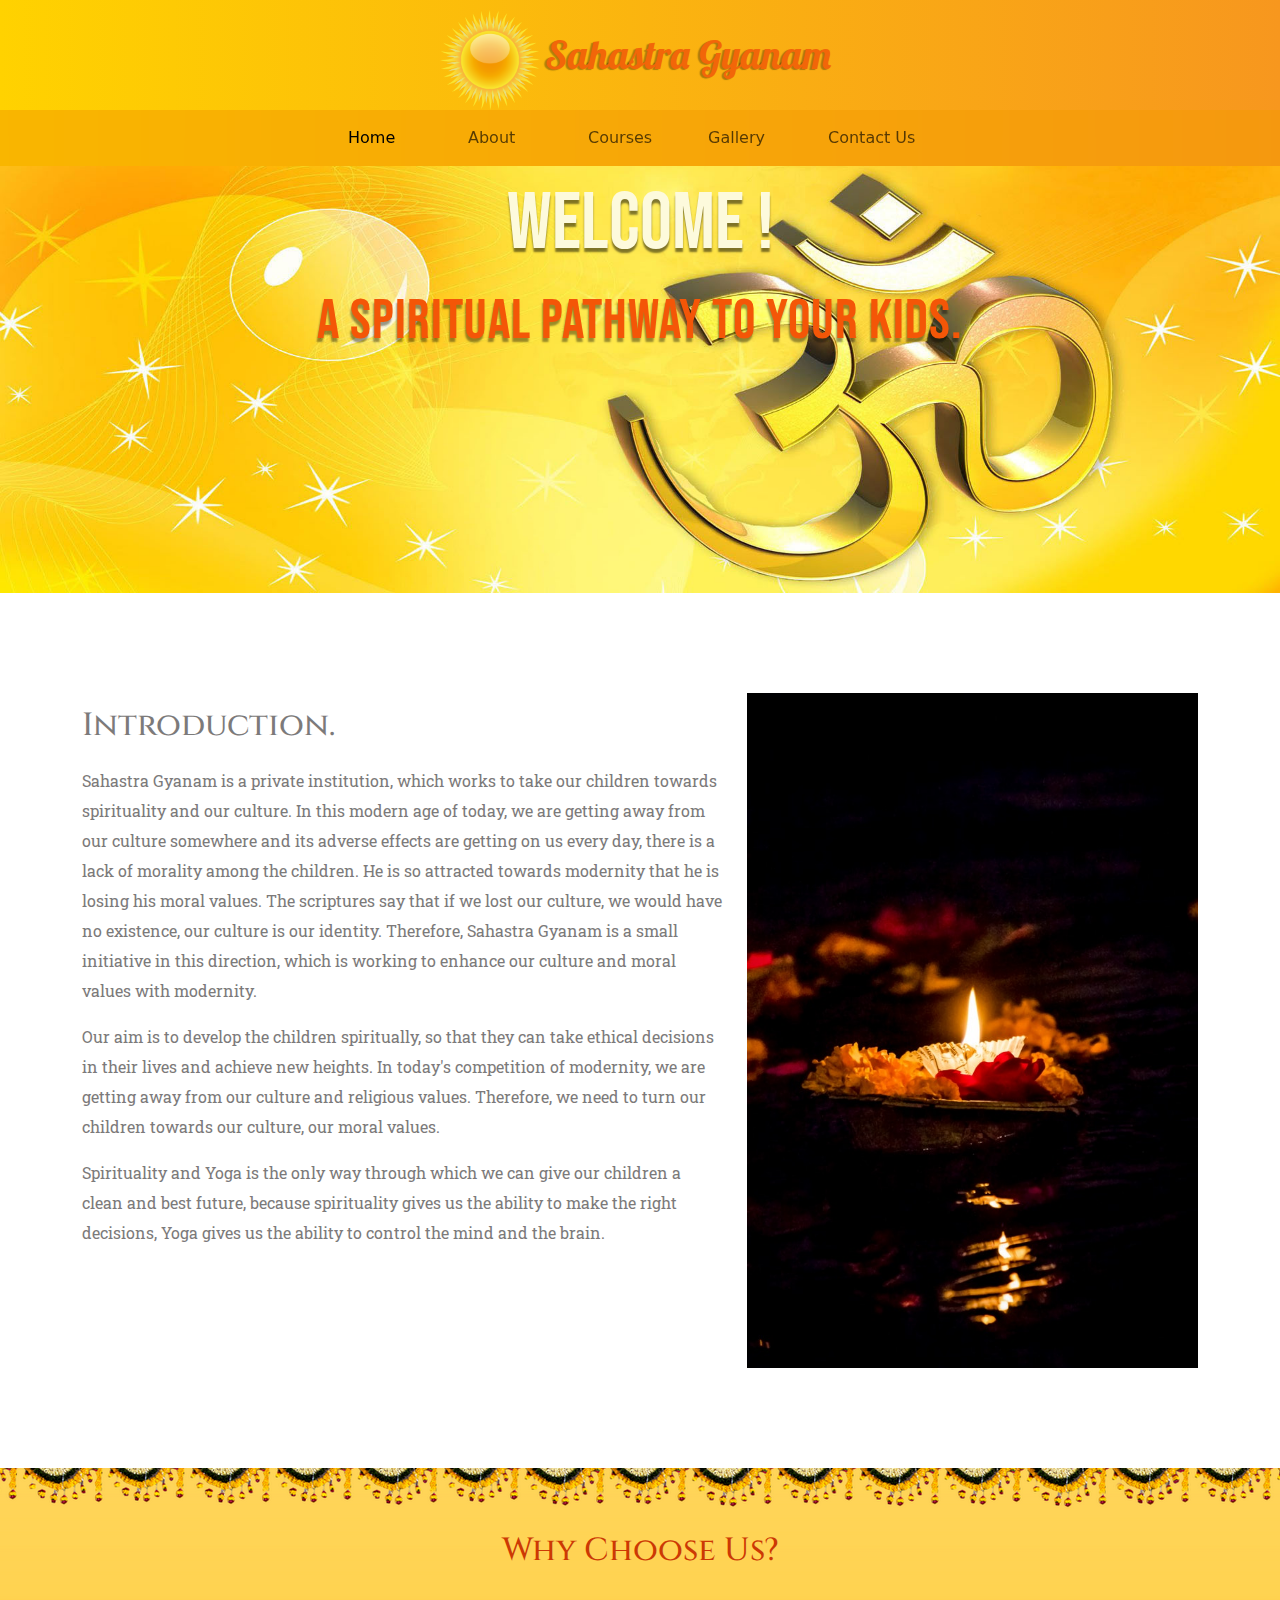
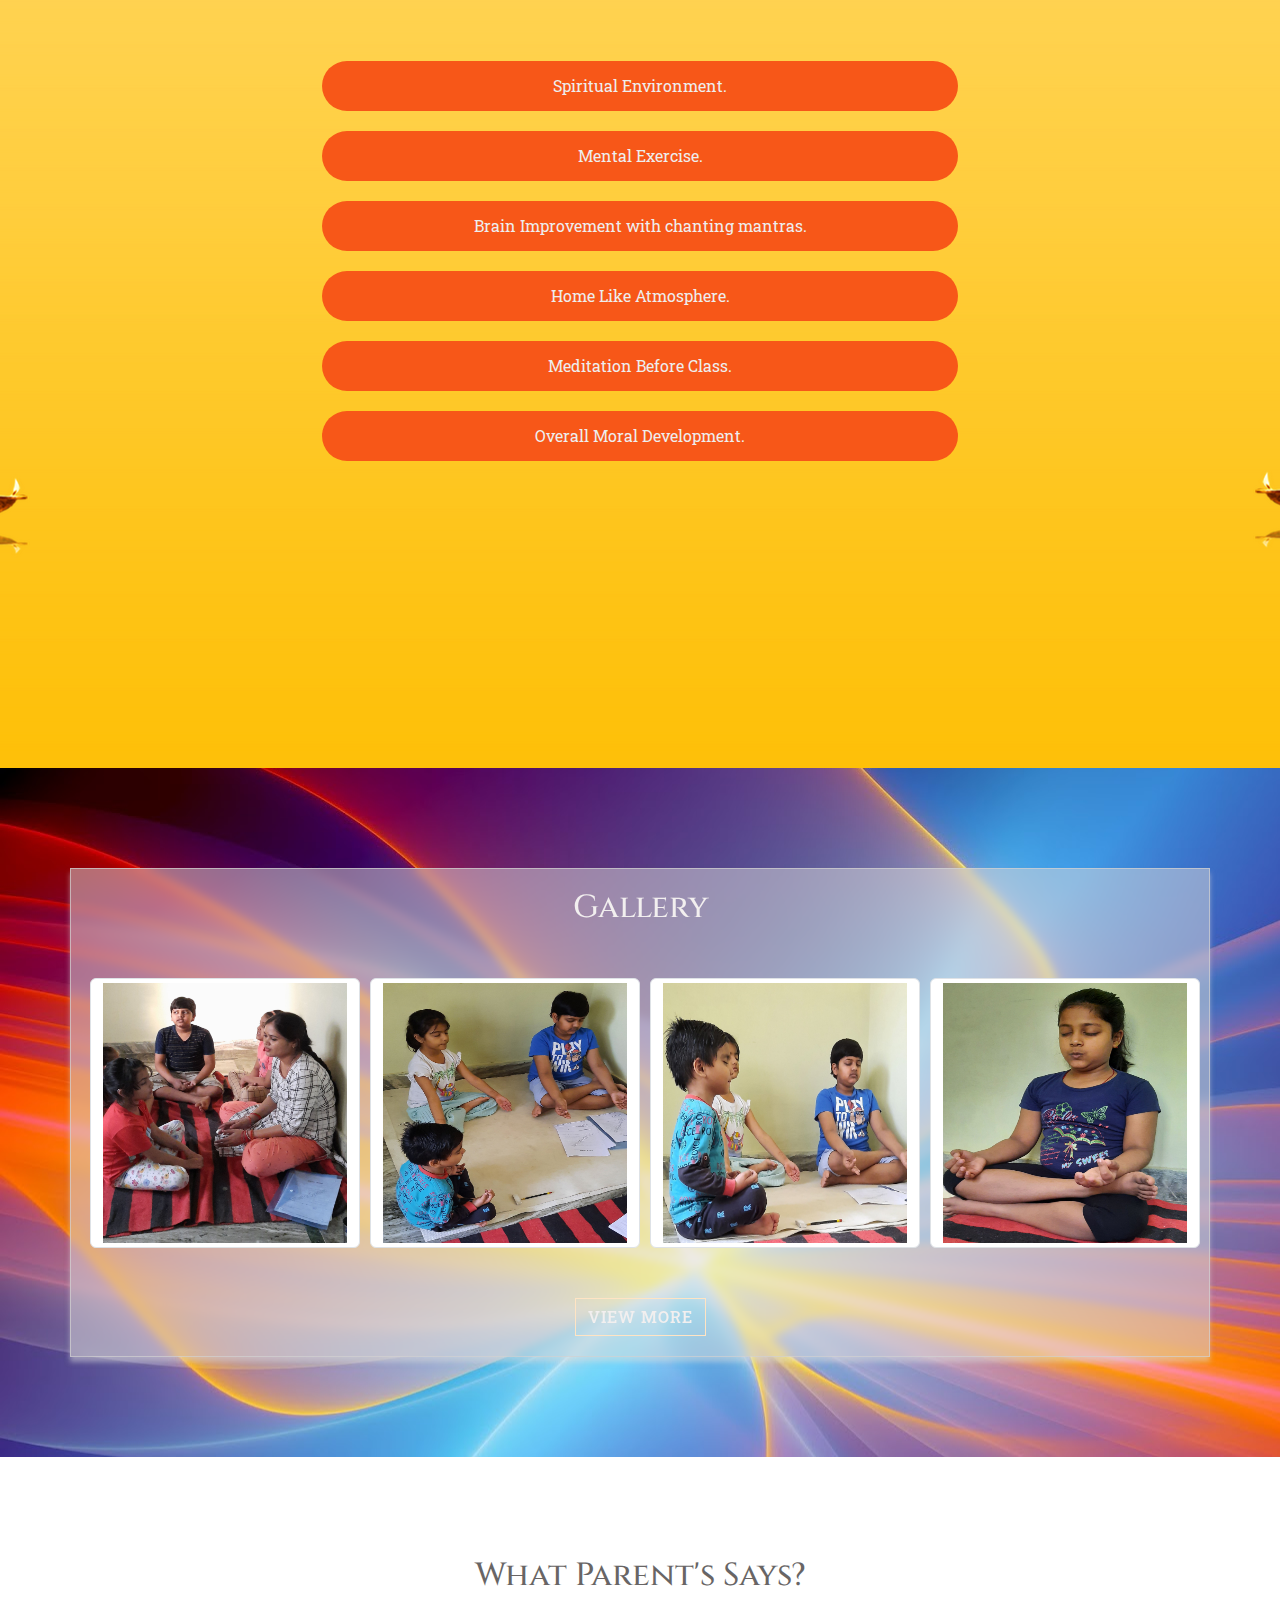
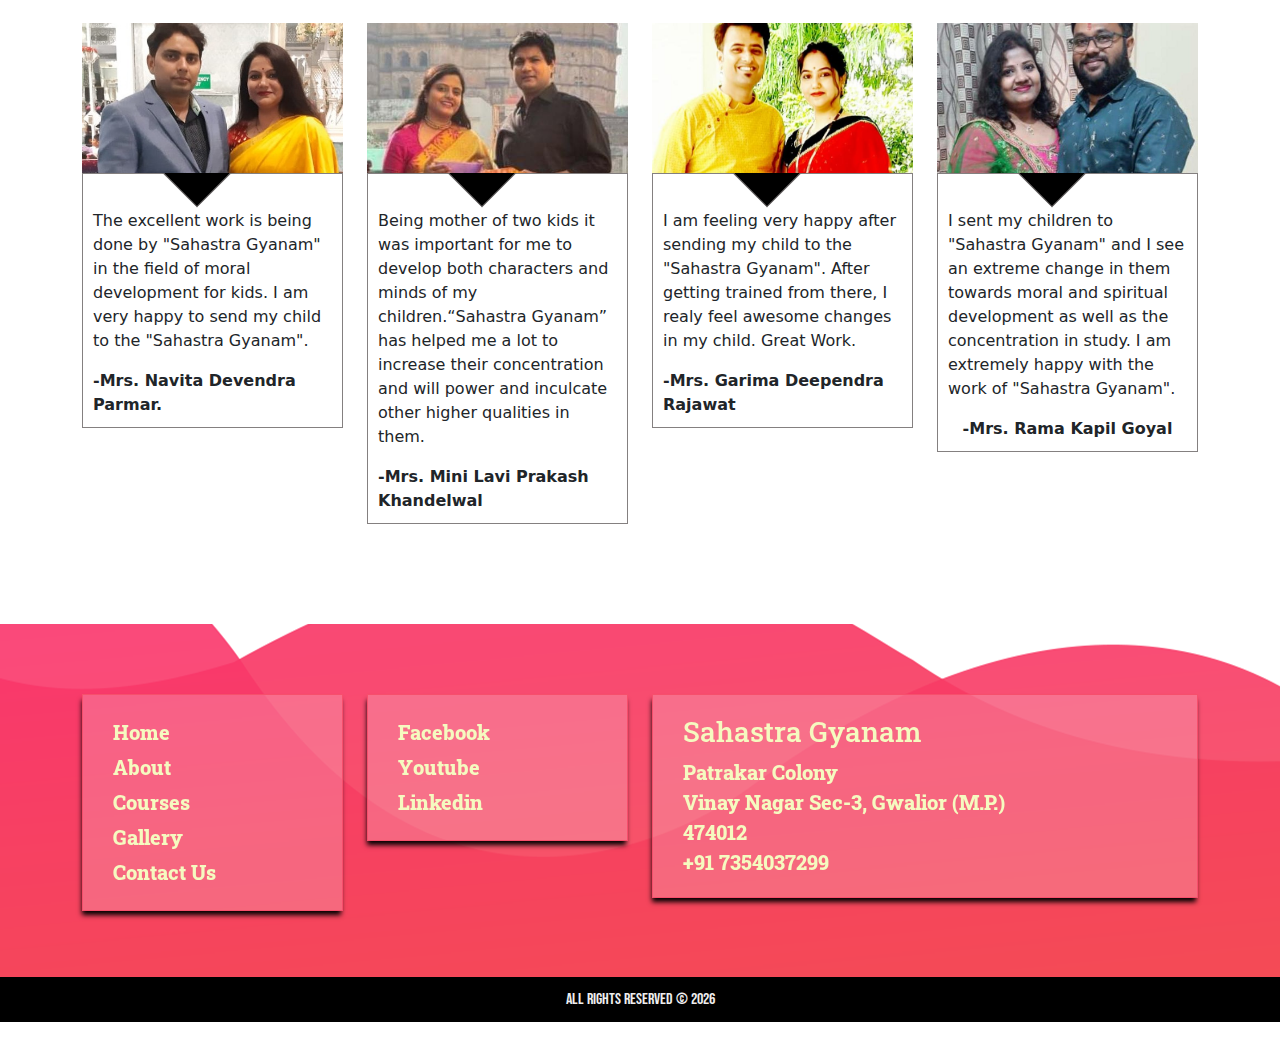
<file: index.html>
<html lang="en">
  <head>
    <meta charset="utf-8">
    <meta name="viewport" content="width=device-width, initial-scale=1">
    <meta name="description" content="">
    <meta name="author" content="DUinfotech, Dharmendra Singh Kushwah, and Bootstrap contributors">
    <meta name="generator" content="Hugo 0.80.0">
    <title>Sahastra Gyanam</title>
    <!--bootstrap stylesheet -->
    <link href="https://cdn.jsdelivr.net/npm/bootstrap@5.0.0-beta2/dist/css/bootstrap.min.css" rel="stylesheet">

    <!-- Custom style -->
    <link rel="stylesheet" href="css/style.css">
</head>
<body onclick="myFunction();">
<header class="head-top">
<div class="container-fluid px-0">
    <div class="logo d-flex justify-content-center">
        <img src="img/logo.png" class="img-fluid">
        <h1>Sahastra Gyanam</h1>
    </div>
<!-- Navbar -->
<nav class="navbar navbar-expand-lg navbar-light bg-glass">
  <div class="container-fluid justify-content-center">
    <button class="navbar-toggler" type="button" data-bs-toggle="collapse" data-bs-target="#navbarSupportedContent" aria-controls="navbarSupportedContent" aria-expanded="false" aria-label="Toggle navigation">
      <span class="navbar-toggler-icon"></span>
    </button>
    <div class="collapse navbar-collapse" id="navbarSupportedContent">
      <ul class="navbar-nav me-auto mb-2 mb-lg-0 justify-content-center">
        <li class="nav-item">
          <a class="nav-link active" aria-current="page" href="#">Home</a>
        </li>
        <li class="nav-item">
          <a class="nav-link" href="#">About</a>
        </li>
        <li class="nav-item">
          <a class="nav-link" href="#">Courses</a>
        </li>
        <li class="nav-item">
          <a class="nav-link" href="#">Gallery</a>
        </li>
        <li class="nav-item">
          <a class="nav-link" href="#">Contact Us</a>
        </li>

        </ul>
      
    </div>
  </div>
</nav>


<!-- Navbar End -->
</div>
 </header>
 <!-- Banner -->
 <section class="banner">
    <div class="img-banner">
    <img src="img/om.jpg" class="img-fluid"> 
    <div class="banner-text">
         <h1>Welcome !</h1>           
         <p>A Spiritual Pathway to your kids.</p>
     </div>        
    </div>
           
</div>
 </section> 
 <!-- Banner End -->
 <section class="main-content">
     <div class="container">
        <div class="row">
            <div class="col-md-7 col-sm-5 col-xs-7">
                <h2>Introduction.</h2>
                <p>Sahastra Gyanam is a private institution, which works to take our children towards spirituality and our culture. In this modern age of today, we are getting away from our culture somewhere and its adverse effects are getting on us every day, there is a lack of morality among the children. He is so attracted towards modernity that he is losing his moral values. The scriptures say that if we lost our culture, we would have no existence, our culture is our identity. Therefore, Sahastra Gyanam is a small initiative in this direction, which is working to enhance our culture and moral values ​​with modernity.</p>
                <p>Our aim is to develop the children spiritually, so that they can take ethical decisions in their lives and achieve new heights. In today's competition of modernity, we are getting away from our culture and religious values. Therefore, we need to turn our children towards our culture, our moral values.</p>
                <p>Spirituality and Yoga is the only way through which we can give our children a clean and best future, because spirituality gives us the ability to make the right decisions, Yoga gives us the ability to control the mind and the brain.</p>
            </div>
            <div class="col-md-5">
                <img src="img/bg-1.jpg" class="img-fluid">
            </div>
        </div>
     </div>
 </section>
 <section class="why-us">
    <div class="container justify-content-center">
        <h2>Why Choose Us?</h2>
        <div class="row  justify-content-center">
            <div class="col-md-8">
              <ul class=" ">
                  <li>Spiritual Environment.</li>
                  <li>Mental Exercise.</li>
                  <li>Brain Improvement with chanting mantras.</li>
                  <li>Home Like Atmosphere.</li>
                  <li>Meditation Before Class.</li>
                  <li>Overall Moral Development.</li>
              </ul>  
            </div>
           
        </div>
    </div>
     
 </section>

 <section class="img-gallery">
  <div class="container justify-content-center">
    <h2>Gallery</h2>
    <div class="row justify-content-center">
      <img src="img/1.jpg" class="img-thumbnail">
      <img src="img/2.jpg" class="img-thumbnail">
      <img src="img/3.jpg" class="img-thumbnail">
      <img src="img/4.jpg" class="img-thumbnail">
    </div>
    <div class="view-btn">
    <a href="#" class="btn">View More</a>  
    </div>
    

  </div> 
      
 </section>
<section class="parents">
  <h2>What Parent's Says?</h2>
  <div class="container">
    <div class="row">
      <div class="col-md-3 op-card">
        <div class="parent-img">
         <img src="img/navita.jpeg"> 
        </div>
        <div class="parent-op">
          <p>The excellent work is being done by "Sahastra Gyanam" in the field of moral development for kids. I am very happy to send my child to the "Sahastra Gyanam".</p>
          <strong>-Mrs. Navita Devendra Parmar.</strong>

        </div>
      </div>

      <div class="col-md-3 op-card">
        <div class="parent-img">
         <img src="img/mini.jpeg"> 
        </div>
        <div class="parent-op">
          <p>Being mother of two kids it was important  for me to develop both characters and minds of my children.<q>Sahastra Gyanam</q> has helped me a lot to increase their concentration  and will power and inculcate other higher qualities in them.</p>
          <strong>-Mrs. Mini Lavi Prakash Khandelwal</strong>
        </div>
      </div>

      <div class="col-md-3 op-card">
        <div class="parent-img">
         <img src="img/soni.jpeg"> 
        </div>
        <div class="parent-op">
          <p>I am feeling very happy after sending my child to the "Sahastra Gyanam". After getting trained from there, I realy feel awesome changes in my child. Great Work.</p>
          <strong>-Mrs. Garima Deependra Rajawat</strong>
        </div>
      </div>

      <div class="col-md-3 op-card">
        <div class="parent-img">
         <img src="img/rama.jpeg"> 
        </div>
        <div class="parent-op">
          <p>I sent my children to "Sahastra Gyanam" and I see an extreme change in them towards moral and spiritual development as well as the concentration in study. I am extremely happy with the work of "Sahastra Gyanam".</p>
          <strong>-Mrs. Rama Kapil Goyal</strong>
        </div>
      </div>

    </div>

  </div>
</section>
<section class="footer">
  <div class="container">
    <div class="row">
      <div class="col-md-3">
      <ul>
        <li><a href="index.html">Home</a></li>
        <li><a href="about.html">About</a></li>
        <li><a href="course.html">Courses</a></li>
        <li><a href="gallery.html">Gallery</a></li>
        <li><a href="contact.html">Contact Us</a></li>
      </ul>
      </div>

      <div class="col-md-3">
      <div class="sci">
        <ul>
         <li><a href="#">Facebook</a></li>
        <li><a href="#">Youtube</a></li>
        <li><a href="#">Linkedin</a></li>
        </ul>
      </div>
      </div>

      <div class="col-md-6">
      <div class="Contact">
        <ul>
        <li><h3>Sahastra Gyanam</h3></li>
        <li>Patrakar Colony</li>
        <li>Vinay Nagar Sec-3, Gwalior (M.P.)</li>
        <li>474012</li>
        <li>+91 7354037299</li>
        </ul>
      </div>
      </div>

    </div>
   </div>
</section>
<section class="base-foot">
  <div class="container">
    <p>All Rights Reserved &copy <span id="year"></span></p>
  </div>
  <div class="Audio" style="display: none;">
    
   <iframe src="img/bgSound.mp3" type="audio/mp3" id="audio" style="display:none"></iframe>

  </div>
</section>
<script src="https://cdn.jsdelivr.net/npm/@popperjs/core@2.6.0/dist/umd/popper.min.js"></script>
<script src="https://cdn.jsdelivr.net/npm/bootstrap@5.0.0-beta2/dist/js/bootstrap.min.js"></script>
<script>
    document.getElementById("year").innerHTML = new Date().getFullYear();
</script>
<script type="text/javascript">
  function myFunction()
  {
    var x = document.getElementById("audio");
    x.play();
  } 
</script>
    <!-- Java Script-->
</body>
</html>
</file>
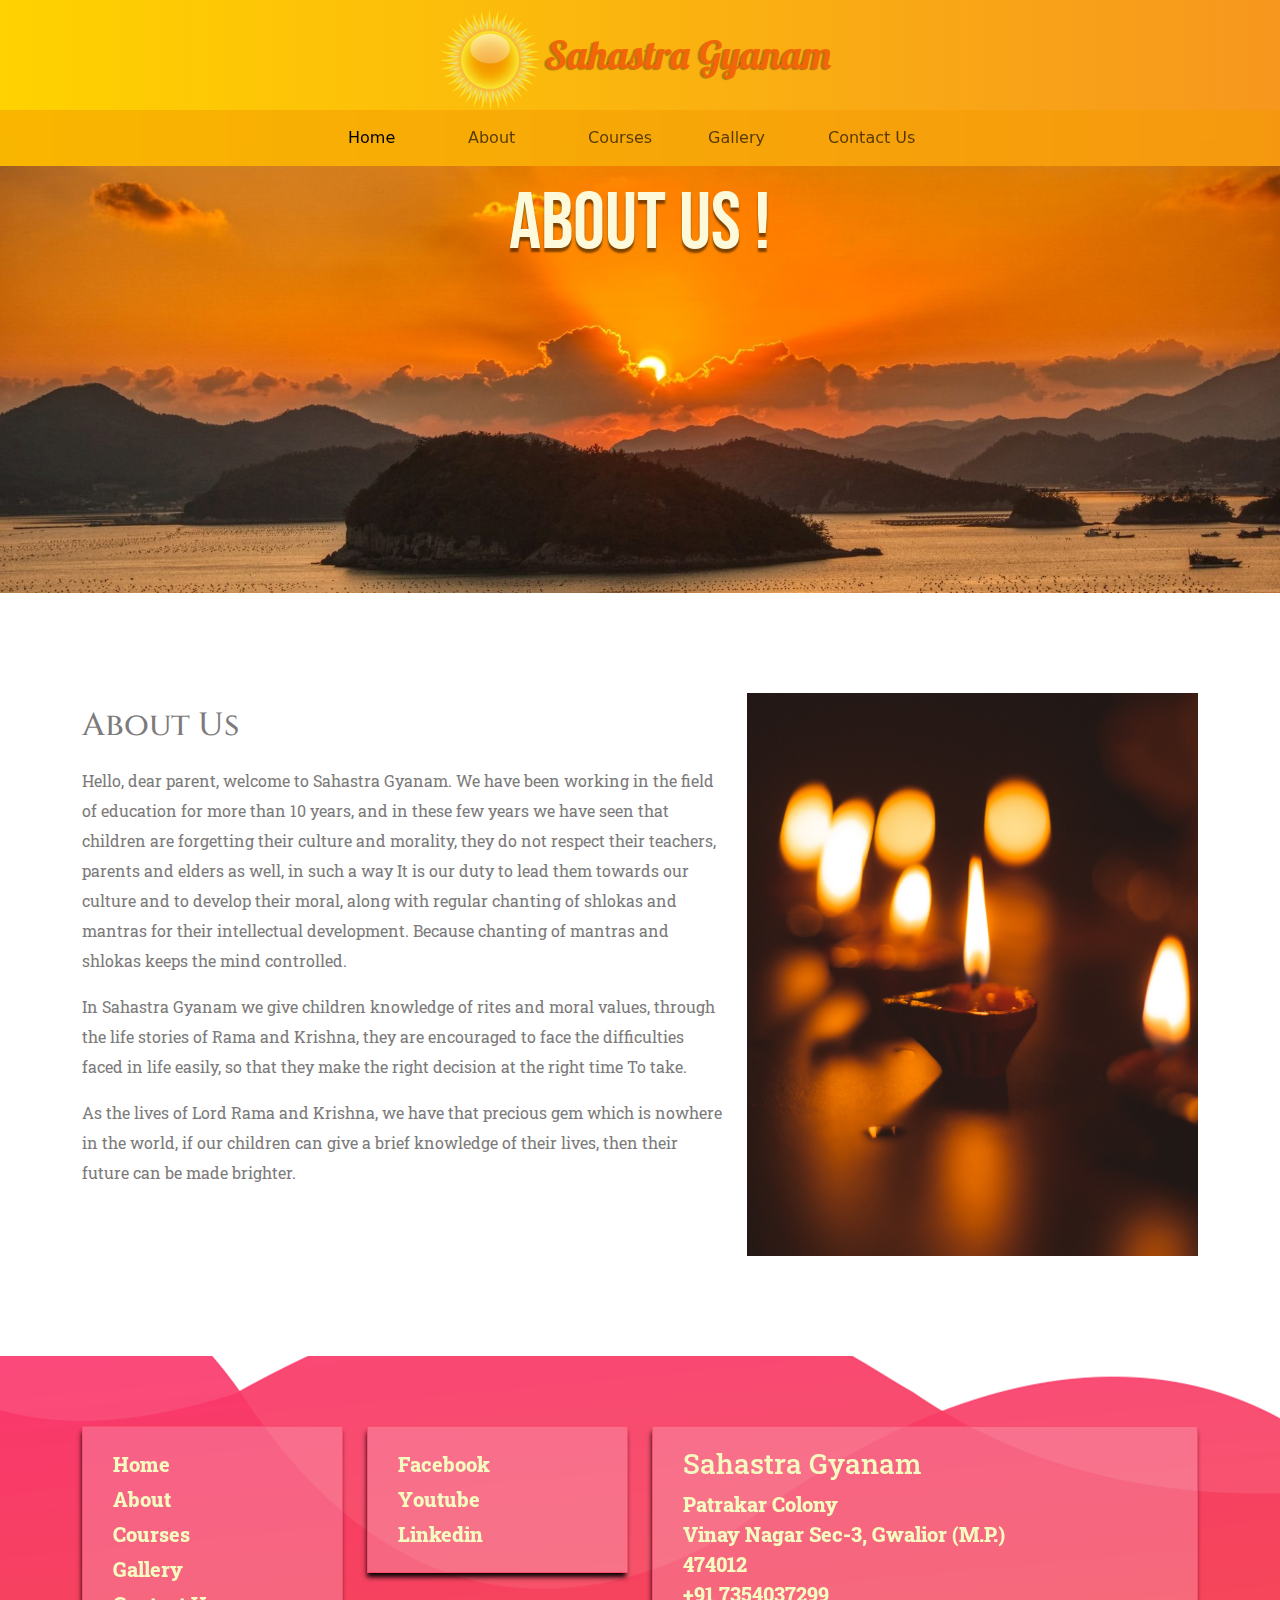
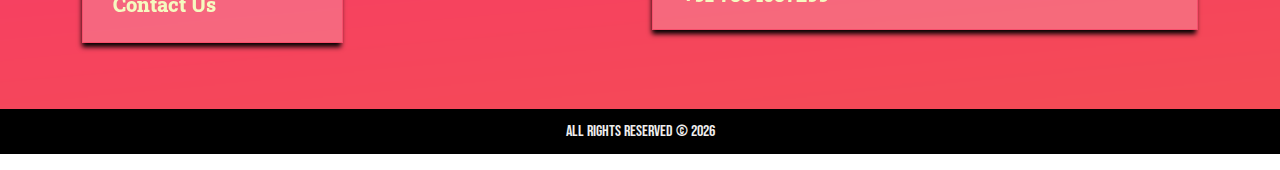
<file: about.html>
<html lang="en">
  <head>
    <meta charset="utf-8">
    <meta name="viewport" content="width=device-width, initial-scale=1">
    <meta name="description" content="">
    <meta name="author" content="DUinfotech, Dharmendra Singh Kushwah, and Bootstrap contributors">
    <meta name="generator" content="Hugo 0.80.0">
    <title>Sahastra Gyanam</title>
    <!--bootstrap stylesheet -->
    <link href="https://cdn.jsdelivr.net/npm/bootstrap@5.0.0-beta2/dist/css/bootstrap.min.css" rel="stylesheet">

    <!-- Custom style -->
    <link rel="stylesheet" href="css/style.css">
</head>
<body>
<header class="head-top">
<div class="container-fluid px-0">
    <div class="logo d-flex justify-content-center">
        <img src="img/logo.png" class="img-fluid">
        <h1>Sahastra Gyanam</h1>
    </div>
<!-- Navbar -->
<nav class="navbar navbar-expand-lg navbar-light bg-glass">
  <div class="container-fluid justify-content-center">
    <button class="navbar-toggler" type="button" data-bs-toggle="collapse" data-bs-target="#navbarSupportedContent" aria-controls="navbarSupportedContent" aria-expanded="false" aria-label="Toggle navigation">
      <span class="navbar-toggler-icon"></span>
    </button>
    <div class="collapse navbar-collapse" id="navbarSupportedContent">
      <ul class="navbar-nav me-auto mb-2 mb-lg-0 justify-content-center">
        <li class="nav-item">
          <a class="nav-link active" aria-current="page" href="index.html">Home</a>
        </li>
        <li class="nav-item">
          <a class="nav-link" href="about.html">About</a>
        </li>
        <li class="nav-item">
          <a class="nav-link" href="course.html">Courses</a>
        </li>
        <li class="nav-item">
          <a class="nav-link" href="gallery.html">Gallery</a>
        </li>
        <li class="nav-item">
          <a class="nav-link" href="contact.html">Contact Us</a>
        </li>

        </ul>
      
    </div>
  </div>
</nav>


<!-- Navbar End -->
</div>
 </header>
 <!-- Banner -->
 <section class="banner">
    <div class="img-banner">
    <img src="img/about.jpg" class="img-fluid"> 
    <div class="banner-text">
         <h1>About Us !</h1>           
        
     </div>        
    </div>
           
</div>
 </section> 
 <!-- Banner End -->
 <section class="main-content">
     <div class="container">
        <div class="row">
            <div class="col-md-7 col-sm-5 col-xs-7">
                <h2>About Us</h2>
                <p>Hello, dear parent, welcome to Sahastra Gyanam. We have been working in the field of education for more than 10 years, and in these few years we have seen that children are forgetting their culture and morality, they do not respect their teachers, parents and elders as well, in such a way It is our duty to lead them towards our culture and to develop their moral, along with regular chanting of shlokas and mantras for their intellectual development. Because chanting of mantras and shlokas keeps the mind controlled.</p>
                <p>
                  In Sahastra Gyanam we give children knowledge of rites and moral values, through the life stories of Rama and Krishna, they are encouraged to face the difficulties faced in life easily, so that they make the right decision at the right time To take.
                </p>
                <p>
                  As the lives of Lord Rama and Krishna, we have that precious gem which is nowhere in the world, if our children can give a brief knowledge of their lives, then their future can be made brighter. 
                </p>
            </div>
            <div class="col-md-5">
                <img src="img/about-main.jpg" class="img-fluid">
            </div>
        </div>
     </div>
 </section>
 
<section class="footer">
  <div class="container">
    <div class="row">
      <div class="col-md-3">
      <ul>
        <li><a href="index.html">Home</a></li>
        <li><a href="about.html">About</a></li>
        <li><a href="course.html">Courses</a></li>
        <li><a href="gallery.html">Gallery</a></li>
        <li><a href="contact.html">Contact Us</a></li>
      </ul>
      </div>

      <div class="col-md-3">
      <div class="sci">
        <ul>
         <li><a href="#">Facebook</a></li>
        <li><a href="#">Youtube</a></li>
        <li><a href="#">Linkedin</a></li>
        </ul>
      </div>
      </div>

      <div class="col-md-6">
      <div class="Contact">
        <ul>
        <li><h3>Sahastra Gyanam</h3></li>
        <li>Patrakar Colony</li>
        <li>Vinay Nagar Sec-3, Gwalior (M.P.)</li>
        <li>474012</li>
        <li>+91 7354037299</li>
        </ul>
      </div>
      </div>

    </div>
   </div>
</section>

<section class="base-foot">
  <div class="container">
    <p>All Rights Reserved &copy <span id="year"></span></p>
  </div>
  <div class="Audio" style="display: none;">
    
   <audio id="audio">
  
  <source src="img/bgSound.mp3" type="audio/mpeg">
  Your browser does not support the audio element.
</audio>

  </div>
</section>
<script src="https://cdn.jsdelivr.net/npm/@popperjs/core@2.6.0/dist/umd/popper.min.js"></script>
<script src="https://cdn.jsdelivr.net/npm/bootstrap@5.0.0-beta2/dist/js/bootstrap.min.js"></script>
<script>
    document.getElementById("year").innerHTML = new Date().getFullYear();
</script>

    <!-- Java Script-->
</body>
</html>
</file>
<file: css/style.css>
@import url('https://fonts.googleapis.com/css2?family=Lobster&display=swap');
@import url('https://fonts.googleapis.com/css2?family=Bebas+Neue&display=swap');
@import url('https://fonts.googleapis.com/css2?family=Cinzel:wght@800&display=swap');
@import url('https://fonts.googleapis.com/css2?family=Cinzel:wght@800&family=Roboto+Slab&display=swap');
*
{
	margin:0;
	padding:0;
	box-sizing: border-box;
}
.head-top
{
	width: 100%;
	padding-top: 10px;
	padding-bottom: 0px;
	background: #F7971E;  /* fallback for old browsers */
background: -webkit-linear-gradient(to right, #FFD200, #F7971E);  /* Chrome 10-25, Safari 5.1-6 */
background: linear-gradient(to right, #FFD200, #F7971E); /* W3C, IE 10+/ Edge, Firefox 16+, Chrome 26+, Opera 12+, Safari 7+ */

}
.logo
{
	position: relative;
	display: inline-block;
}
.logo img
{
	width: 100px;
}
.logo h1
{
	padding:20px 10px 0px 5px;
	font-family: 'Lobster', cursive;
	color:#f26609;
	text-shadow: -2px 1px 1px rgba(0,0,0,0.3);
}
.navbar ul
{
width:100%;	
}
.navbar ul .nav-item
{
	width:120px;
}
.bg-glass
{
	background:rgba(244, 154, 0,0.5);
	backdrop-filter:blur(10px);
}
.banner
{
	display: block;
	position: relative;
}
.banner .img-banner
{
	position: relative;
	width: 100%;
}
.banner .img-banner .banner-text
{
	position: absolute;
	width: 100%;
	top: 0;
	left: 0;
	display:  flex;
	justify-content: center;
	align-items: center;
	flex-direction: column;
	padding:10px;
	//border:1px solid black
}
.banner .banner-text h1
{
	font-family: 'Bebas Neue', cursive;
	font-size: 5rem;
	color: rgb(253, 250, 220);
	text-shadow: 0px 4px 2px rgba(0,0,0,0.5);
}
.banner .banner-text p
{
	font-size: 3.5rem;
	font-family: 'Bebas Neue', cursive;
	color: rgb(244, 86, 7);
	text-shadow:-1px 4px 2px rgba(0,0,0,0.4);
	letter-spacing: 1px;
}
.main-content
{
	position: relative;
	display: block;
	width: 100%;
	padding:100px 10px 100px 10px;
	
	}
.main-content h2
{
	line-height: 65px;
    font-family: 'Cinzel', serif;	
	  color:#7c7a7a; 
}
.main-content p
{
	font-family: 'Roboto Slab', serif;
	color:#7c7a7a;
	line-height: 30px;
}
.why-us
{
	display: block;
	padding: 50px;
	background:url("../img/bg-1.png") no-repeat top center;
	background-size: cover;
	min-height:100vh;
}
.why-us h2
{
    line-height: 65px;
    font-family: 'Cinzel', serif;	
	  color:#cc3904;
	text-align: center;
	}
.why-us ul
{
	padding: 50px;
	
	list-style-type: none;
	
}
.why-us ul li
{
 text-align: center;
	font-family: 'Roboto Slab', serif;
	color:#EEE;
	line-height: 50px;
	padding: 5x;
	margin-top: 20px;
	background-color:  #f75718;
	border-radius: 100px;
}
.img-gallery
{
	display: flex;
	justify-content: center;
	align-items: center;
	width: 100%;
	padding: 100px 0px 100px 0px; 
	background: url("../img/gallery-bk.jpg");
}
.img-gallery .container
{
	background-color:rgba(219, 217, 217,0.5);
	backdrop-filter:blur(5px);
	border:1px solid rgba(210,210,210,0.7);
	box-shadow: 0 5px 5px rgba(220,220,220,0.5);
	
}
.img-gallery .container h2
{
font-family: 'Cinzel', serif;
text-align: center;
margin-bottom: 50px;
margin-top: 20px;
color:#f2efef;
}
.img-gallery .container .row .img-thumbnail
{
	width: 270px;
	height: 270px;
	margin-left: 10px;
}
.img-gallery .container .row .img-thumbnail:hover
{
	transition: 0.5s ease-in-out;
	transform: scale(1.1);
}
.view-btn
{
	position: relative;
	display: flex;
	justify-content: center;
	align-items:  center;
	margin-top: 50px;
	margin-bottom: 20px;
	width: 100%;
}
.view-btn .btn
{
	display: block;
	border: 1px solid bisque;
	border-radius: 0;
	font-family: 'Roboto Slab', serif;
	text-transform: uppercase;
	font-weight: 500;
	font-size: 12pt;
	letter-spacing: 1px;
	color: #f2efef;
}
.parents
{
	position: relative;
	display: block;
	justify-content: center;
	align-items: center;
	width: 100%;
	padding: 100px 0 100px 0;
	
}
.parents h2
{
	width:100%;
	font-family: 'Cinzel', serif;
	text-align: center;
	color: #686565;
}
.op-card
{
	margin-top: 20px;
	
}
.op-card .parent-img
{
	position: relative;
	width: 100%;
	height: 150px;
	display: flex;
	justify-content: center;
	align-items: center;
	background-color:black;  
	}
.op-card .parent-img:after
{
	content: '';
	position: absolute;
	bottom: -16%;
	left: 90;
	width: 50px;
	height: 50px;
	border-bottom:1px solid #848080;
	border-right: 1px solid #848080;
	transform: rotate(45deg);
	z-index: 1;
	background-color: black; 
}
.op-card .parent-img img
{
position: absolute;
object-fit: cover;
top: 0;
left: 0;
width: 100%;
height: 150px;
z-index: 2;	
}
.op-card .parent-op
{
position: relative;
	width: 100%;
	display: flex;
	justify-content: center;
	align-items: center;
	flex-direction: column;
	border:1px solid #848080;
	background-color:;	
	padding:35px 10px 10px 10px; 
}
.footer
{
	position: relative;
	display: block;
	width: 100%;
	padding:50px 0 50px 0;
	background:url('../img/foot.png')  center;
	
}
.footer .container .col-md-3 ul
{
	padding: 20px 30px;
	border:1px solid rgb(247, 79, 108);
	box-shadow: -1px 5px 5px -1px black;
	background:rgba(250,250,255,0.2);
  backdrop-filter: blur(1px);
	backdrop-filter: drop-shadow(4px 4px 10px blue);
	list-style-type: none;
	margin-top: 20px;
}
.footer .container .col-md-6 ul
{
	padding: 20px 30px;
	border:1px solid rgb(247, 79, 108);
	box-shadow: -1px 5px 5px -1px black;
	background:rgba(250,250,255,0.2);
  backdrop-filter: blur(1px);
	backdrop-filter: drop-shadow(4px 4px 10px blue);
	list-style-type: none;
	margin-top: 20px;
}
.footer .container .col-md-3 ul li
{
	display: block;
	line-height: 35px;
}
.footer .container .col-md-3 ul li a
{
	text-decoration: none;
	font-family: 'Roboto Slab', serif;
	color:rgb(245, 250, 192);
	font-weight:800;
	font-size:15pt;
		
}
.footer .container .col-md-6 ul li
{
text-decoration: none;
font-family: 'Roboto Slab', serif;
color:rgb(245, 250, 192);
font-weight:800;
font-size:15pt;	
}
.base-foot
{
	width: 100%;
	position: relative;
	background-color:black;
}
.base-foot .container p
{
	text-align: center;
	font-family: 'Bebas Neue', cursive;
	line-height: 45px;
	color: #EEE;
}
@media(max-width:700px)
{
.banner .img-banner .banner-text
	{
		padding:20px;
	}
.banner .img-banner .banner-text h1
	{
		font-size: 3.5em;
	}
.banner .img-banner .banner-text p
	{
		font-size:2.5em;
	}	

}
@media(max-width:600px)
{
.banner .img-banner .banner-text
	{
		padding:20px;
	}
.banner .img-banner .banner-text h1
	{
		font-size: 3em;
	}
.banner .img-banner .banner-text p
	{
		font-size:25px;
		text-shadow: 0 2px 1px #7c7979;
	}
}
@media(max-width:1000px)
{
.banner .img-banner .banner-text
	{
		padding:20px;
	}

}
</file>
